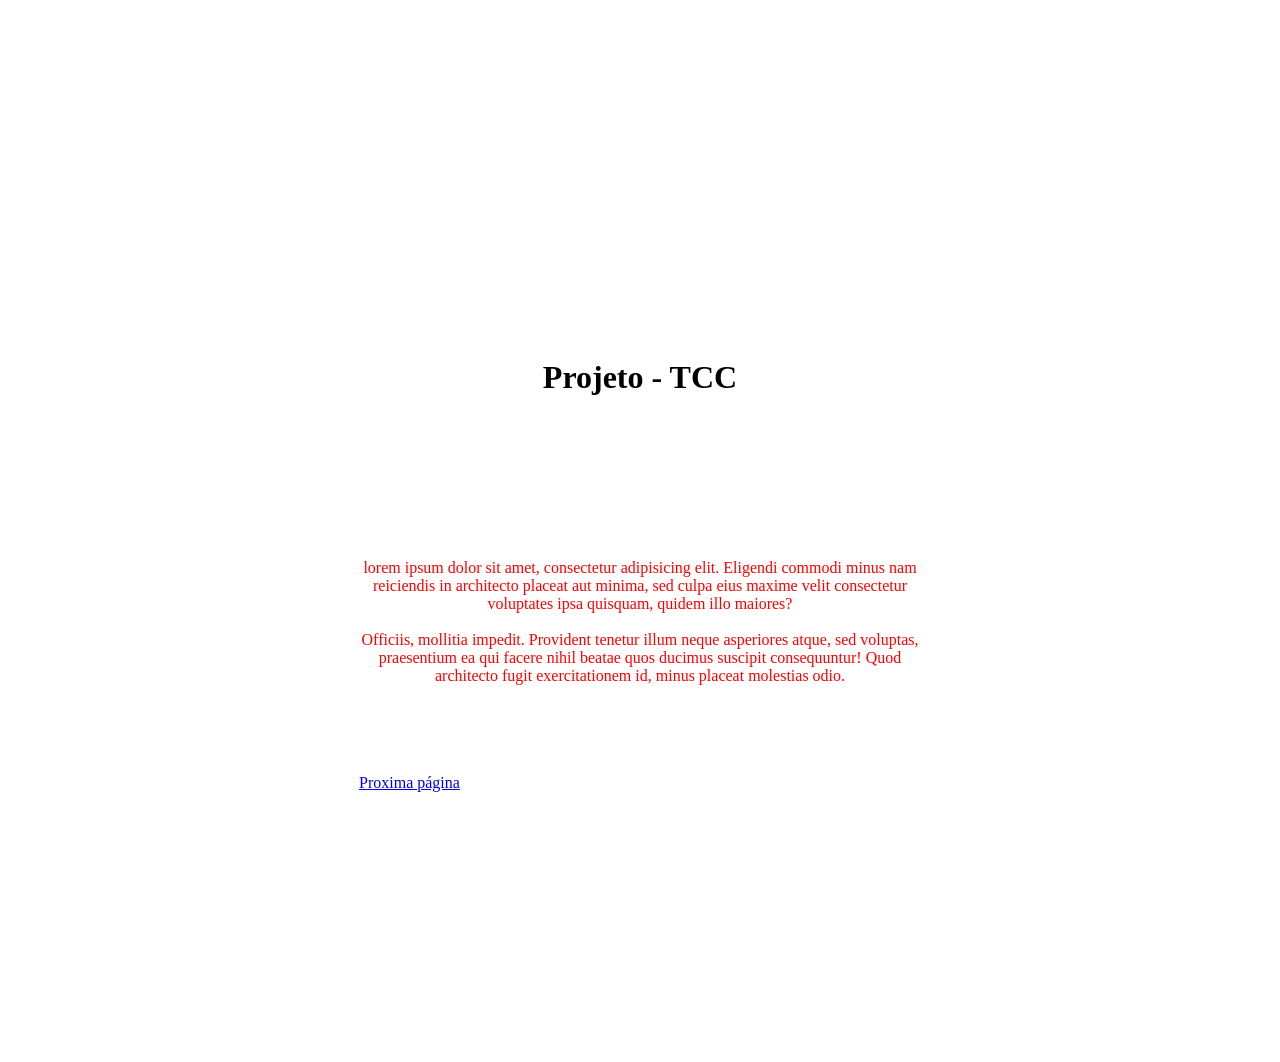
<file: index.html>
<!DOCTYPE html>
<html lang="pt">
<head>
    <meta charset="UTF-8">
    <meta name="viewport" content="width=device-width, initial-scale=1.0">
    <title>Projeto</title>
    <link rel="stylesheet" href="style.css">
</head>
<body>
    <!-- h1 é para titulo -->
     <h1>Projeto - TCC</h1>
     <p>
        <!-- lorem*2 -->
         lorem ipsum dolor sit amet, consectetur adipisicing elit. Eligendi commodi minus nam
         reiciendis in architecto placeat aut minima, sed culpa eius maxime velit consectetur 
         voluptates ipsa quisquam, quidem illo maiores?
         <!-- br*2 -->
         <br><br>
         Officiis, mollitia impedit. Provident tenetur illum neque asperiores atque, sed
         voluptas, praesentium ea qui facere nihil beatae quos ducimus suscipit consequuntur!
         Quod architecto fugit exercitationem id, minus placeat molestias odio.
    </p>
    <a href="pagina-2.html"</a>Proxima página</a>
</body>
</html>
</file>
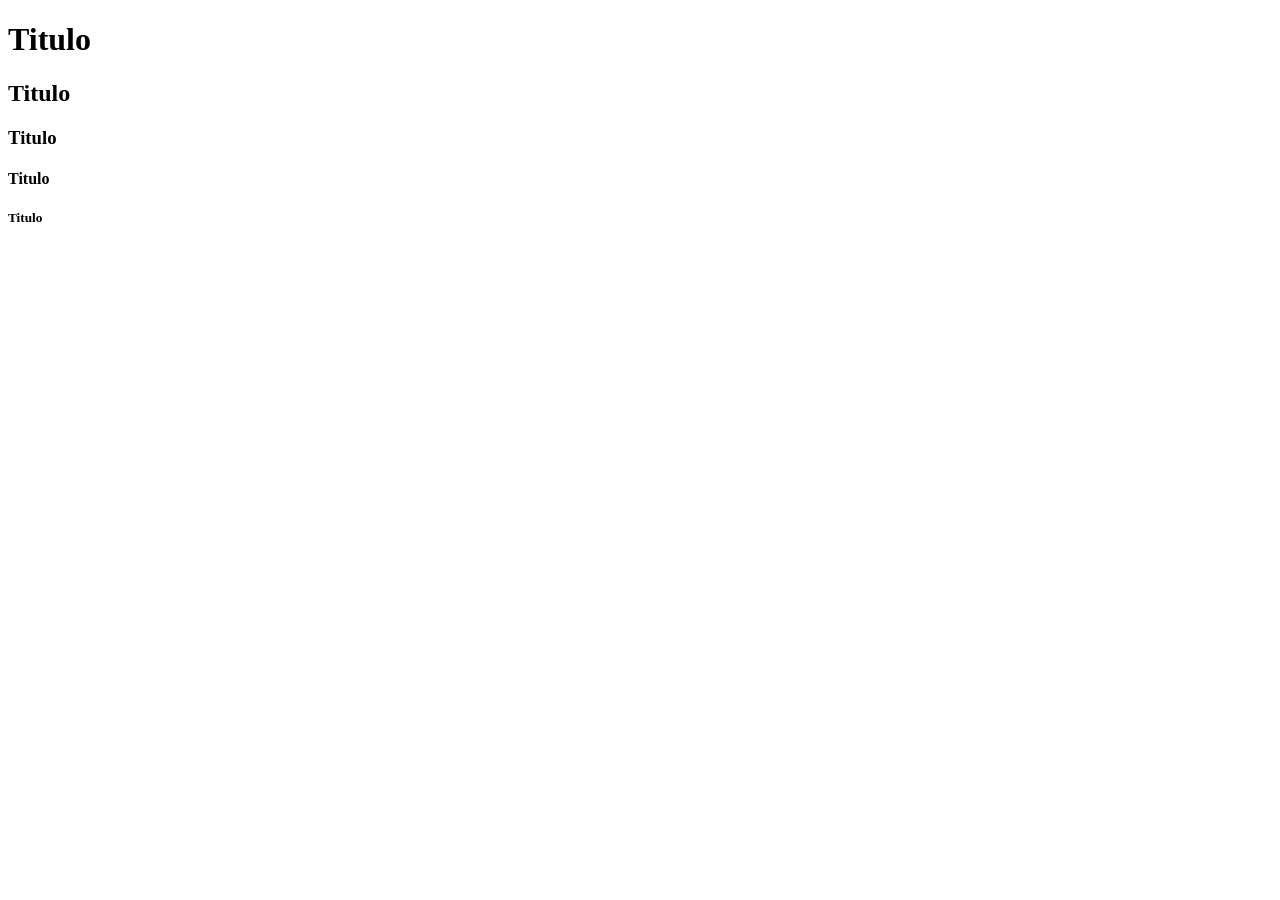
<file: pagina-2.html>
<!DOCTYPE html>
<html lang="pt">
<head>
    <meta charset="UTF-8">
    <meta name="viewport" content="width=device-width, initial-scale=1.0">
    <title>Document</title>
</head>
<body>
    <h1>Titulo</h1>
    <h2>Titulo</h2>
    <h3>Titulo</h3>
    <h4>Titulo</h4>
    <h5>Titulo</h5>
</body>
</html>
</file>
<file: style.css>
/* RESET DE CONFIGURAÇÕES DO NAVEGADOR */
*{
    margin: 2%;
    padding: 10%;
    box-sizing: border-box;
}

body {
    /* background-color: blueviolet;      */
    background-image: url("https://static.todamateria.com.br/upload/ba/nd/bandeiradobrasil-2-cke.jpg");
    background-position: center;
    background-repeat: no-repeat;
    background-size: cover;
    background-attachment: fixed;
}

h1 {
    text-align: center;
    margin: 15px 0;

}

p {
    text-align: center;
    color: red;
    font-family: 'Commic Sans MS';
}
</file>
